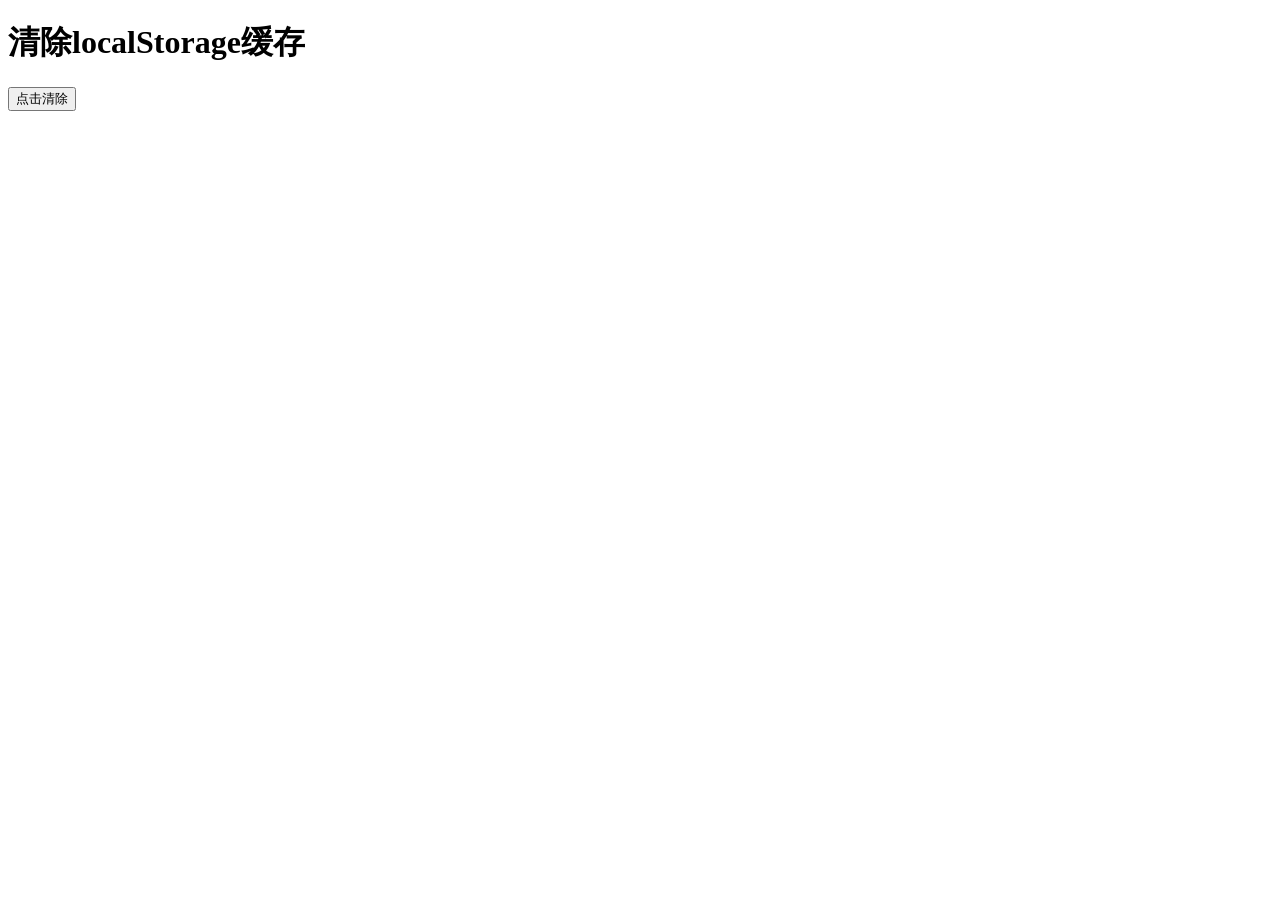
<file: clear-storage.html>
<!DOCTYPE html>
<html>
<head>
    <meta charset="utf-8">
    <title>清除缓存</title>
</head>
<body>
    <h1>清除localStorage缓存</h1>
    <button onclick="clearStorage()">点击清除</button>
    <div id="result"></div>

    <script>
        function clearStorage() {
            localStorage.removeItem('color-tool.state.v1');
            document.getElementById('result').innerHTML = '<p style="color: green;">缓存已清除！请关闭此页面并刷新主页面。</p>';
        }
    </script>
</body>
</html>
</file>
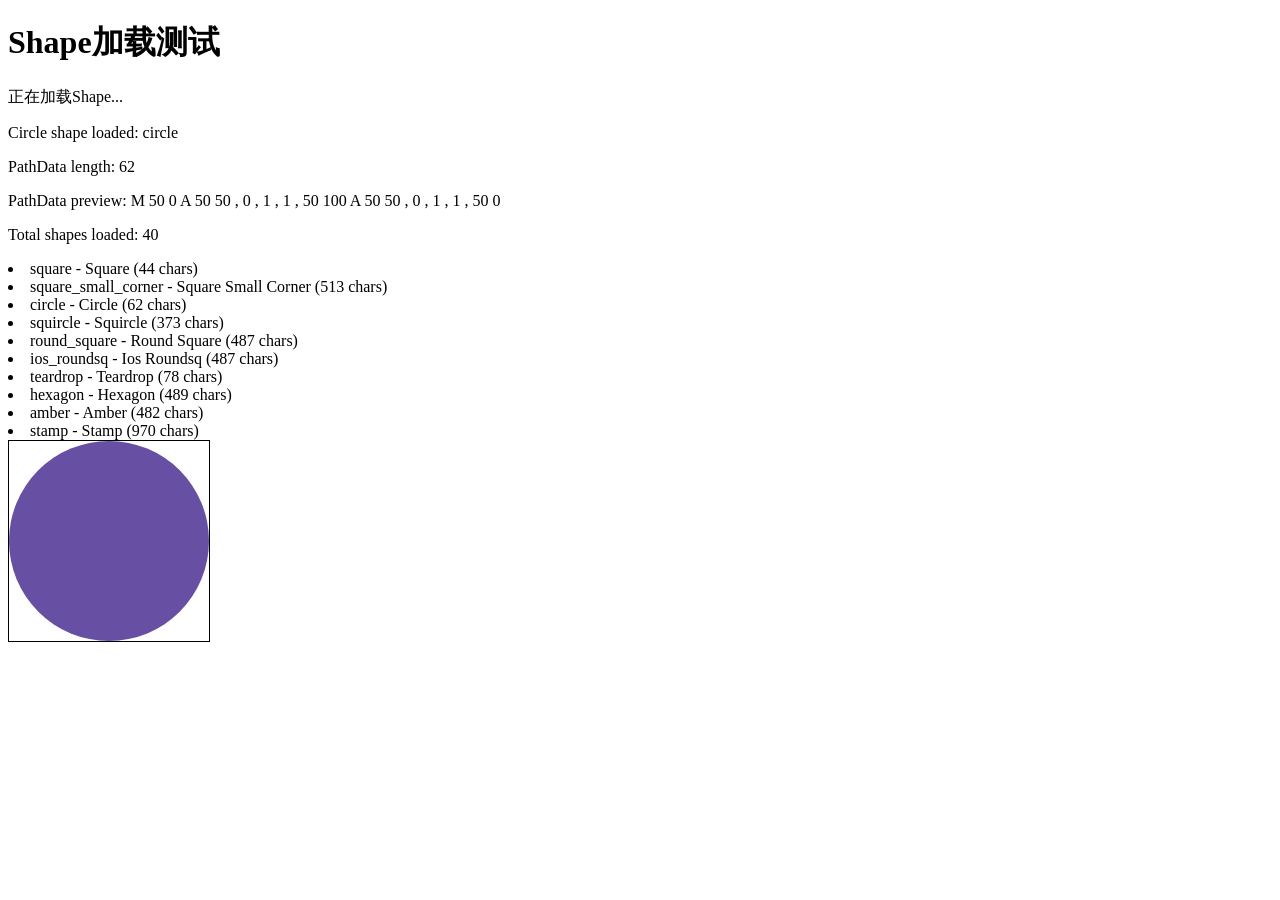
<file: test-shape.html>
<!DOCTYPE html>
<html>
<head>
  <meta charset="utf-8">
  <title>Shape加载测试</title>
</head>
<body>
  <h1>Shape加载测试</h1>
  <div id="output"></div>
  <div id="preview"></div>

  <script src="src/shape-loader.js"></script>
  <script>
    async function testShapeLoader() {
      const output = document.getElementById('output');
      const preview = document.getElementById('preview');

      try {
        output.innerHTML = '<p>正在加载Shape...</p>';

        const loader = new ShapeLoader();

        // 测试加载单个shape
        console.log('Testing single shape load...');
        const circleShape = await loader.loadShape('circle');
        console.log('Circle shape loaded:', circleShape);

        output.innerHTML += `<p>Circle shape loaded: ${circleShape.id}</p>`;
        output.innerHTML += `<p>PathData length: ${circleShape.pathData.length}</p>`;
        output.innerHTML += `<p>PathData preview: ${circleShape.pathData.substring(0, 100)}</p>`;

        // 渲染SVG预览
        const svg = document.createElementNS('http://www.w3.org/2000/svg', 'svg');
        svg.setAttribute('width', '200');
        svg.setAttribute('height', '200');
        svg.setAttribute('viewBox', '0 0 100 100');
        svg.style.border = '1px solid black';

        const path = document.createElementNS('http://www.w3.org/2000/svg', 'path');
        path.setAttribute('d', circleShape.pathData);
        path.setAttribute('fill', '#6750A4');

        svg.appendChild(path);
        preview.appendChild(svg);

        // 测试加载所有shapes
        console.log('Testing all shapes load...');
        const allShapes = await loader.loadAllShapes();
        console.log('All shapes loaded:', allShapes.length);

        output.innerHTML += `<p>Total shapes loaded: ${allShapes.length}</p>`;
        output.innerHTML += '<ul>';
        allShapes.slice(0, 10).forEach(shape => {
          output.innerHTML += `<li>${shape.id} - ${shape.name} (${shape.pathData.length} chars)</li>`;
        });
        output.innerHTML += '</ul>';

      } catch (error) {
        console.error('Test failed:', error);
        output.innerHTML += `<p style="color: red;">Error: ${error.message}</p>`;
        output.innerHTML += `<pre>${error.stack}</pre>`;
      }
    }

    testShapeLoader();
  </script>
</body>
</html>
</file>
